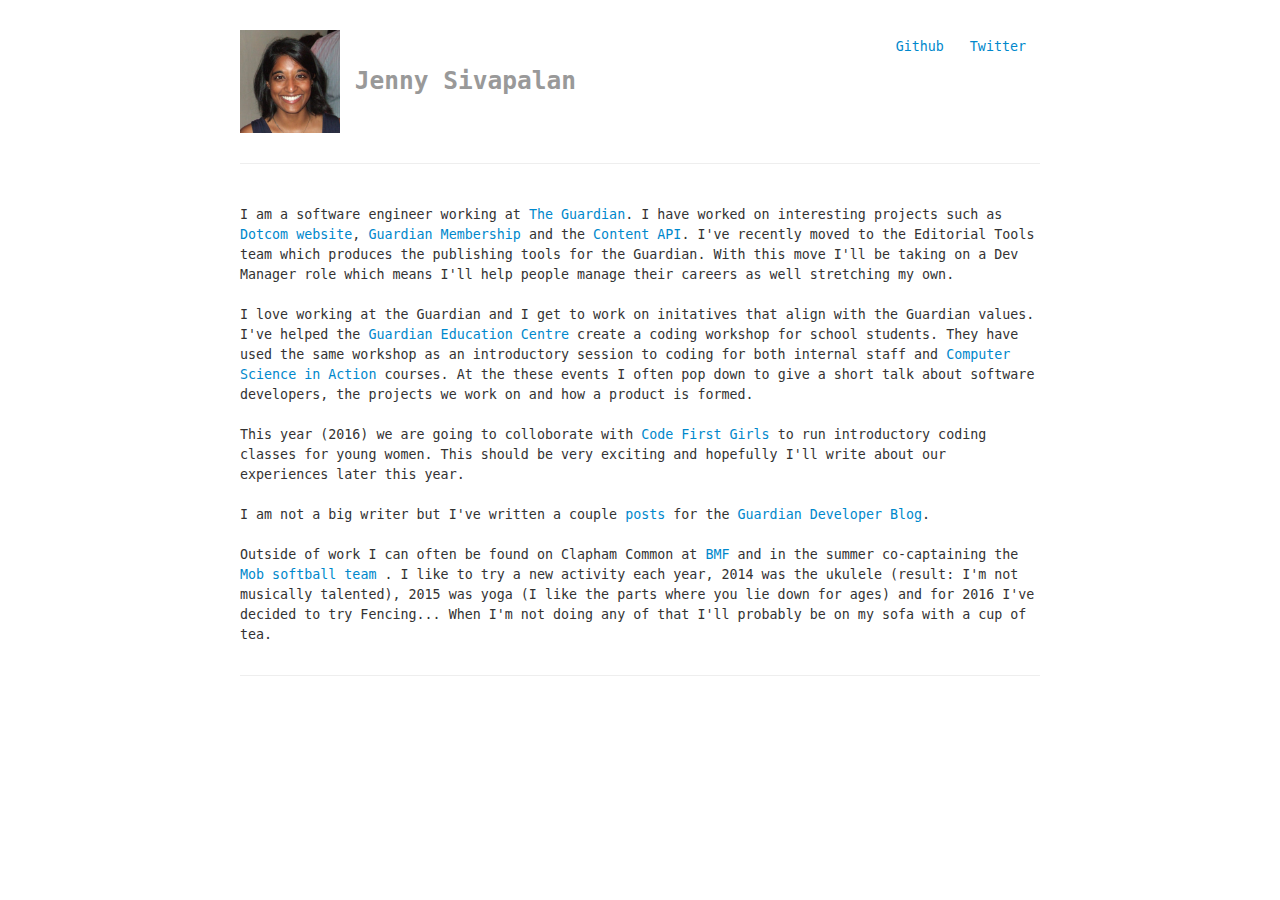
<file: index.html>
<!DOCTYPE html>
<html lang="en">
  <head>
    <meta charset="utf-8">
    <meta name="viewport" content="width=device-width, initial-scale=1.0">
    <title>Little Jenny</title>
    <link href="css/bootstrap.css" rel="stylesheet">
    <link href="css/bootstrap-responsive.css" rel="stylesheet">
    <link href="css/jenny-sivapalan.css" rel="stylesheet">
    <link rel="icon" type="image/x-icon" href="img/favicon.ico">
  </head>
  <body>
    <div class="container-narrow">
    
      <div class="masthead">

        <ul class="nav nav-pills pull-right">
          <li><a href="https://github.com/jennysivapalan" target="blank">Github</i></a>
          <li><a href="https://twitter.com/jenny_sivapalan" target="blank">Twitter</i></a></li>

        </ul>
        <h3 class="muted">
          <img width="100" height="100"src="img/me.jpg" /> Jenny Sivapalan
        </h3>
        
      </div>

      <hr>
      <p>
        I am a software engineer working at <a href="http://www.theguardian.com">The Guardian</a>. I have worked on interesting projects such as <a href="https://github.com/guardian/frontend">Dotcom website</a>, <a href="https://github.com/guardian/membership-frontend">Guardian Membership</a> and the <a href="http://open-platform.theguardian.com/">Content API</a>. 
        I've recently moved to the Editorial Tools team which produces the publishing tools for the Guardian. With this move I'll be taking on a Dev Manager role which means I'll help people manage their careers as well stretching my own. 
      </p>

      <p>
        I love working at the Guardian and I get to work on initatives that align with the Guardian values. I've helped the <a href="http://www.theguardian.com/gnmeducationcentre">Guardian Education Centre</a> create a coding workshop for school students. They have used the same workshop as an introductory session to coding for both internal staff and <a href="http://gu.com/p/4ey6t">Computer Science in Action</a> courses. At the these events I often pop down to give a short talk about software developers, the projects we work on and how a product is formed.
      </p>

      <p>
        This year (2016) we are going to colloborate with <a href="http://www.codefirstgirls.org.uk/">Code First Girls</a> to run introductory coding classes for young women. This should be very exciting and hopefully I'll write about our experiences later this year.
      </p>

      <p>I am not a big writer but I've written a couple <a href="http://www.theguardian.com/profile/jenny-sivapalan">posts</a> for the <a href="http://www.theguardian.com/info/developer-blog">Guardian Developer Blog</a>.
      </p>

      
      <p> 
        Outside of work I can often be found on Clapham Common at <a href="http://www.britmilfit.com">BMF</a> and in the summer co-captaining the <a href="https://www.facebook.com/claphamsoftballclub">Mob</a> <a href="http://www.claphamsoftballclub.co.uk/"> softball team </a>.
        I like to try a new activity each year, 2014 was the ukulele (result: I'm not musically talented), 2015 was yoga (I like the parts where you lie down for ages) and for 2016 I've decided to try Fencing...
        When I'm not doing any of that I'll probably be on my sofa with a cup of tea.
      </p>

      <hr>
    </div> 

  </body>
</html>
</file>
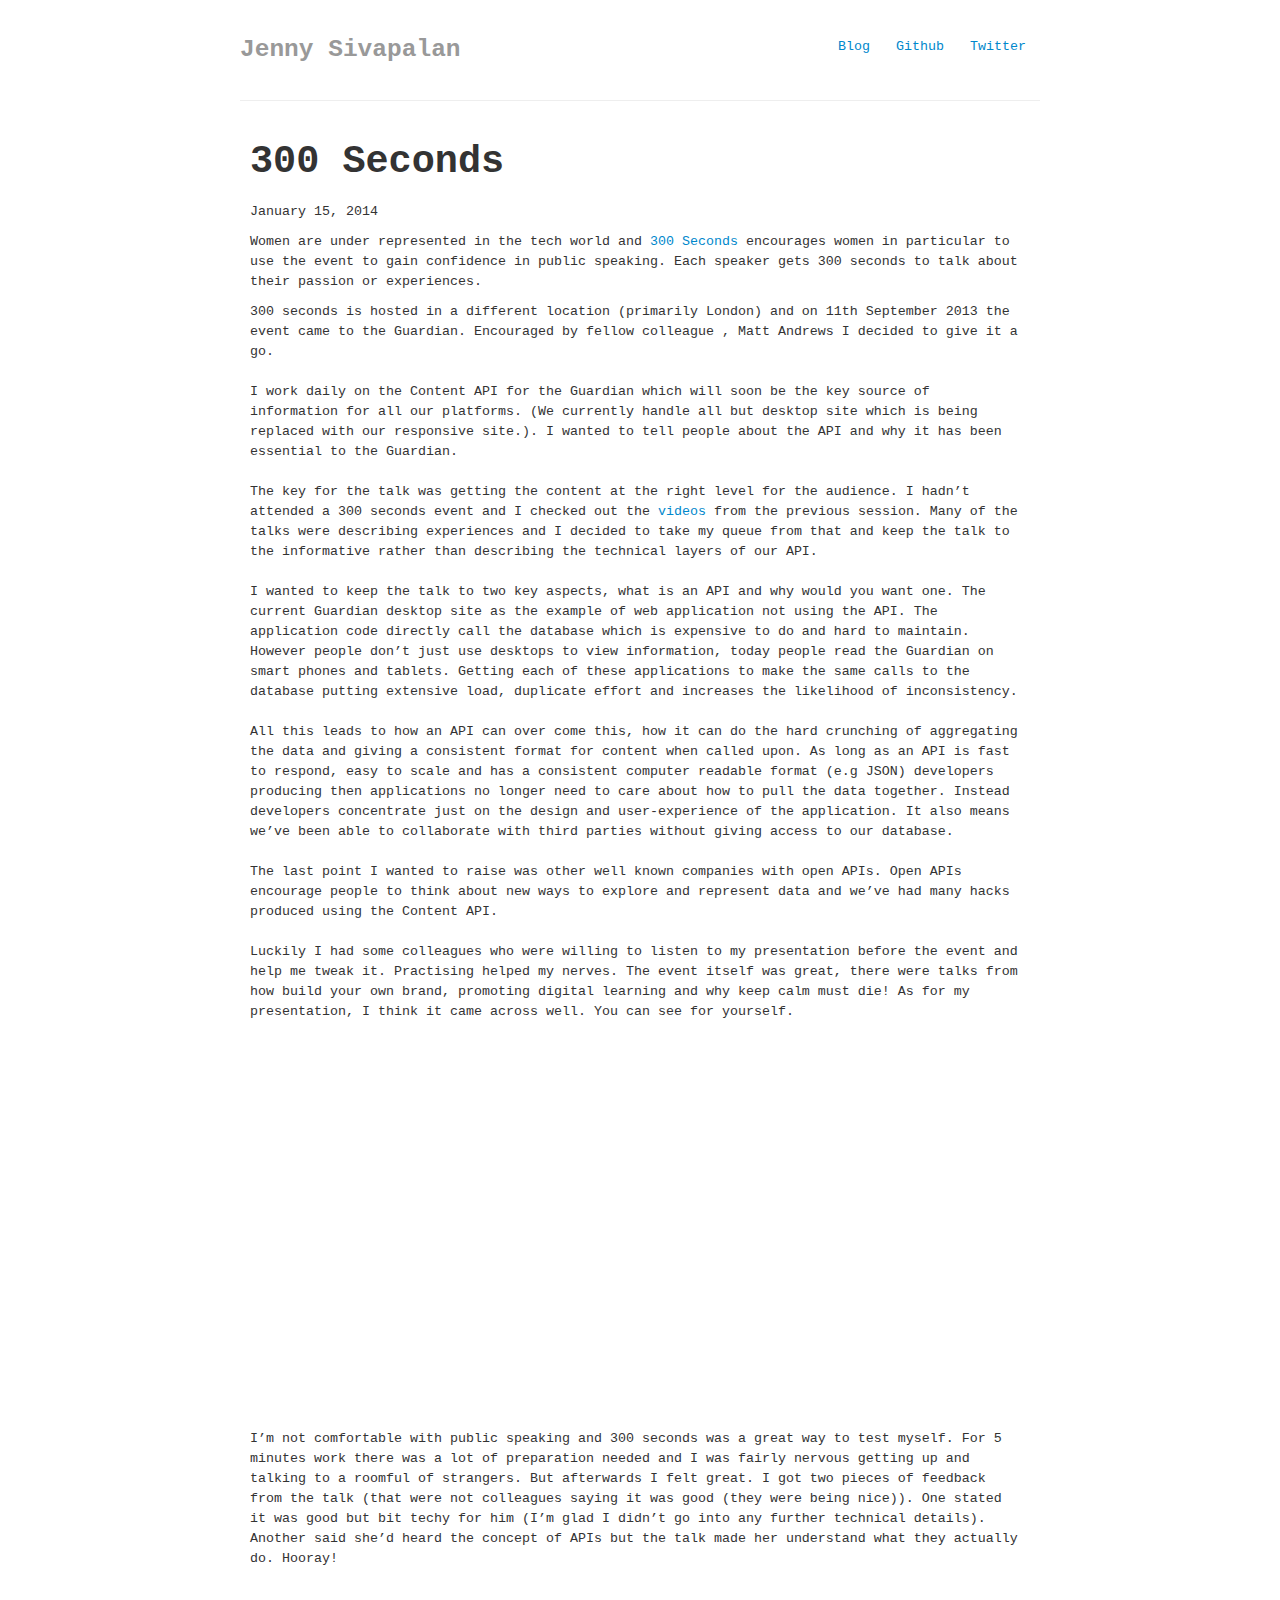
<file: 300-seconds.html>
<!DOCTYPE html>
<html lang="en">
  <head>
    <meta charset="utf-8">
    <link rel="import" href="../template/nav-bar.html">
    <meta name="viewport" content="width=device-width, initial-scale=1.0">
    <title>AKA Little Jenny</title>
    <link href="../css/bootstrap.css" rel="stylesheet">
    <link href="../css/bootstrap-responsive.css" rel="stylesheet">
    <link href="../css/jenny-sivapalan.css" rel="stylesheet">
    <link href='http://fonts.googleapis.com/css?family=Open+Sans' rel='stylesheet' type='text/css'>
    <link rel="icon" type="image/x-icon" href="../img/favicon.ico">
  </head>

  <body>
    <div class="container-narrow">
      <div class="masthead">
        <ul class="nav nav-pills pull-right">
          <li><a href="http://jennysivapalan.com/blog">Blog</a></li>
          <li><a href="https://github.com/jennysivapalan" target="_blank">Github</i></a>
          <li><a href="https://twitter.com/jenny_sivapalan" target="_blank">Twitter</i></a></li>
        </ul>
      <h3 class="muted">Jenny Sivapalan</h3>
      </div>
    <hr>
    </div>  

      
    <div class="container-fluid">
      <div class="span8 offset2">
        <h1>300 Seconds</h1>
        <p>January 15, 2014</p>
      
        Women are under represented in the tech world and <a href="http://300seconds.co.uk/" target="_blank">300 Seconds</a> encourages  women  in particular to use the event to gain confidence in public speaking. Each speaker gets 300 seconds to talk about their passion or experiences.
        
        <p>300 seconds is hosted in a different location (primarily London) and  on 11th September 2013 the event came to the Guardian. Encouraged by fellow colleague , Matt Andrews I decided to give it a go.</p>
        
        <p>I work daily on the Content API for the Guardian which will soon be the key source of information for all our platforms. (We currently handle all but desktop site which is being replaced with our responsive site.). I wanted to tell people about the API and why it has been essential to the Guardian.</p>
        
        <p>The key for the talk was getting the content at the right level for the audience. I hadn’t attended a 300 seconds event and I checked out the <a href="https://www.youtube.com/user/300secondsUK" target="_blank">videos</a> from the previous session. Many of the talks were describing experiences and I decided to take my queue from that and keep the talk to the informative rather than describing the technical layers of our API.</p>

        <p>I wanted to keep the talk to two key aspects, what is an API and why would you want one.  The current Guardian desktop site as the example of web application not using the API. The application code directly call the database which is expensive to do and hard to maintain. However people don’t just use desktops to view information,  today people read the Guardian on smart phones and tablets. Getting each of these applications to make the same calls to the database putting extensive load, duplicate effort and increases the likelihood of inconsistency.</p>

        <p>All this leads to how an API can over come this, how it can do the hard crunching of aggregating the data and giving a consistent format for content when called upon. As long as an API is fast to respond, easy to scale and has a consistent computer readable format (e.g JSON) developers producing then applications no longer need to care about how to pull the data together. Instead developers concentrate just on the design and user-experience of the application. It also means we’ve been able to collaborate with third parties without giving access to our database.</p>

        <p>The last point I wanted to raise was other well known companies with open APIs. Open APIs encourage people to think about new ways to explore and represent data and we’ve had many hacks produced using the Content API.</p>

        <p>Luckily I had some  colleagues who were willing to listen to my presentation before the event and help me tweak it. Practising helped my nerves. The event itself was great, there were talks from how build your own brand, promoting digital learning and why keep calm must die! As for my presentation, I think it came across well. You can see for yourself.</p>

        <p><iframe width="640" height="360" src="//www.youtube.com/embed/JFG9I1tKNDk?rel=0" frameborder="0" allowfullscreen></iframe></p>
        
        <p>I’m not comfortable with public speaking and 300 seconds was a great way to test myself. For 5 minutes work there was a lot of preparation needed and I was fairly nervous getting up and talking to a roomful of strangers. But afterwards I felt great. I got two pieces of feedback from the talk (that were not colleagues saying it was good (they were being nice)). One stated it was good but bit techy for him (I’m glad I didn’t go into any further technical details). Another said she’d heard the concept of APIs but the talk made her understand what they actually do. Hooray!</p>

    </div>
  </body>
</html>
</file>
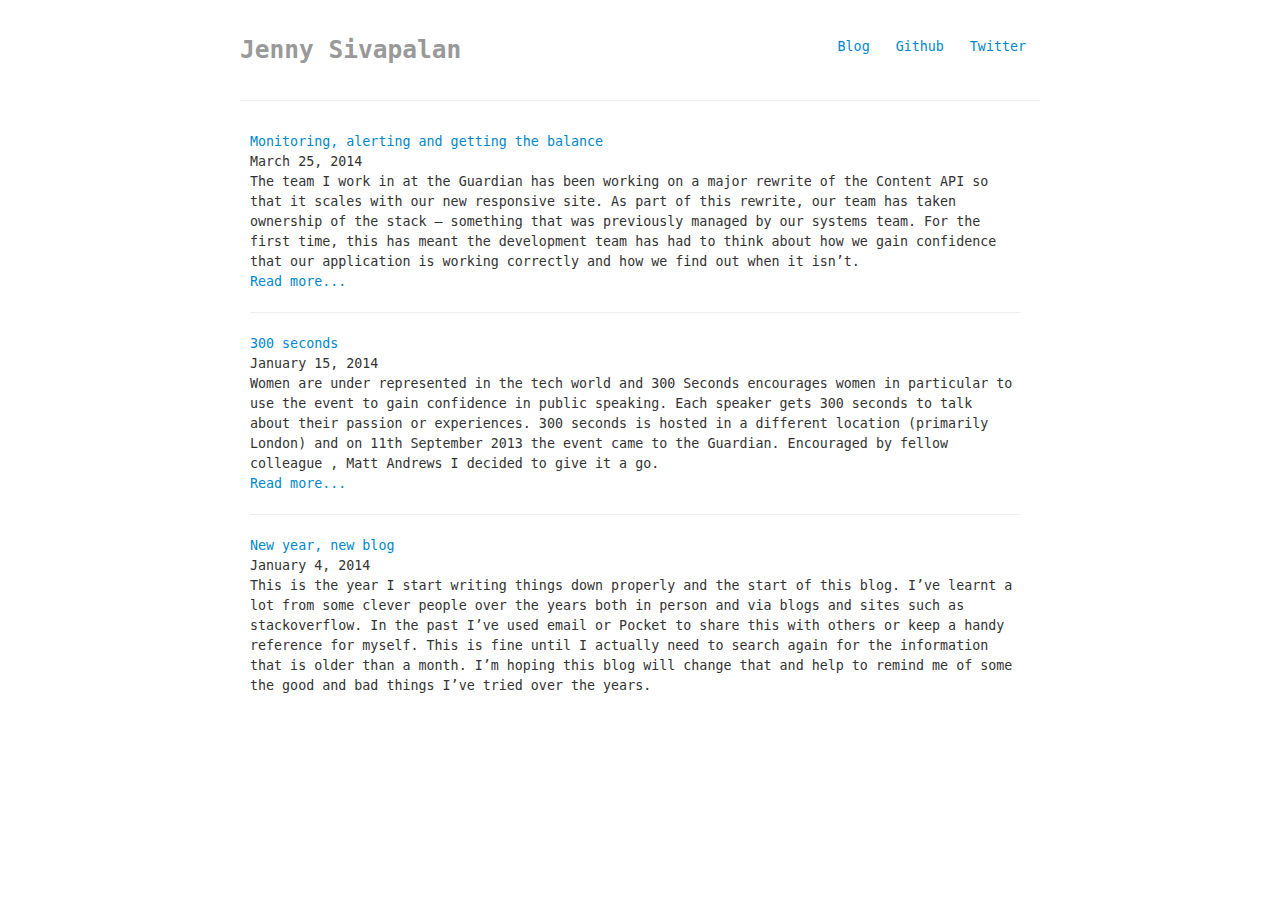
<file: default.html>
<!DOCTYPE html>
<html lang="en">
  <head>
    <meta charset="utf-8">
    <link rel="import" href="../template/nav-bar.html">
    <meta name="viewport" content="width=device-width, initial-scale=1.0">
    <title>AKA Little Jenny</title>
    <link href="../css/bootstrap.css" rel="stylesheet">
    <link href="../css/bootstrap-responsive.css" rel="stylesheet">
    <link href="../css/jenny-sivapalan.css" rel="stylesheet">
    <link href='http://fonts.googleapis.com/css?family=Open+Sans' rel='stylesheet' type='text/css'>
    <link rel="icon" type="image/x-icon" href="../img/favicon.ico">
    
  </head>
  <body>
    <div class="container-narrow">
      <div class="masthead">
        <ul class="nav nav-pills pull-right">
          <li><a href="http://jennysivapalan.com/blog">Blog</a></li>
          <li><a href="https://github.com/jennysivapalan" target="blank">Github</i></a>
          <li><a href="https://twitter.com/jenny_sivapalan" target="blank">Twitter</i></a></li>
        </ul>
      <h3 class="muted">Jenny Sivapalan</h3>
      </div>
    <hr>
  </div>  

      
    <div class="container-fluid">
      <div class="span8 offset2">
      <a href="http://jennysivapalan.com/blog/monitoring-alerting-and-getting-the-right-balance.html">Monitoring, alerting and getting the balance</a>
      <br>March 25, 2014
      <br>The team I work in at the Guardian has been working on a major rewrite of the Content API so that it scales with our new responsive site.  As part of this rewrite, our team has taken ownership of the stack – something that was previously managed by our systems team. For the first time, this has meant the development team has had to think about how we gain confidence that our application is working correctly and how we find out when it isn’t.
      <br><a href="http://jennysivapalan.com/blog/monitoring-alerting-and-getting-the-right-balance.html">Read more...</a>
      
      <hr>
      
      <a href="http://jennysivapalan.com/blog/300-seconds.html">300 seconds</a>
      <br>January 15, 2014
      <br>Women are under represented in the tech world and 300 Seconds encourages  women  in particular to use the event to gain confidence in public speaking. Each speaker gets 300 seconds to talk about their passion or experiences.
      300 seconds is hosted in a different location (primarily London) and  on 11th September 2013 the event came to the Guardian. Encouraged by fellow colleague , Matt Andrews I decided to give it a go.
     <br><a href="http://jennysivapalan.com/blog/300-seconds.html">Read more...</a>

     <hr>
     <a href="http://jennysivapalan.com/blog/new-year-new-blog.html">New year, new blog</a>
     <br>January 4, 2014
     <br>This is the year I start writing things down properly and the start of this blog. I’ve learnt a lot from some clever people over the years both in person and via blogs and sites such as stackoverflow.  In the past I’ve used email or Pocket to share this with others or keep a handy reference for myself. This is fine until I actually need to search again for the information that is older than a month. I’m hoping this blog will change that and help to remind me of some the good and bad things I’ve tried over the years.
   </div>
 </div>
    </body>
</html>
</file>
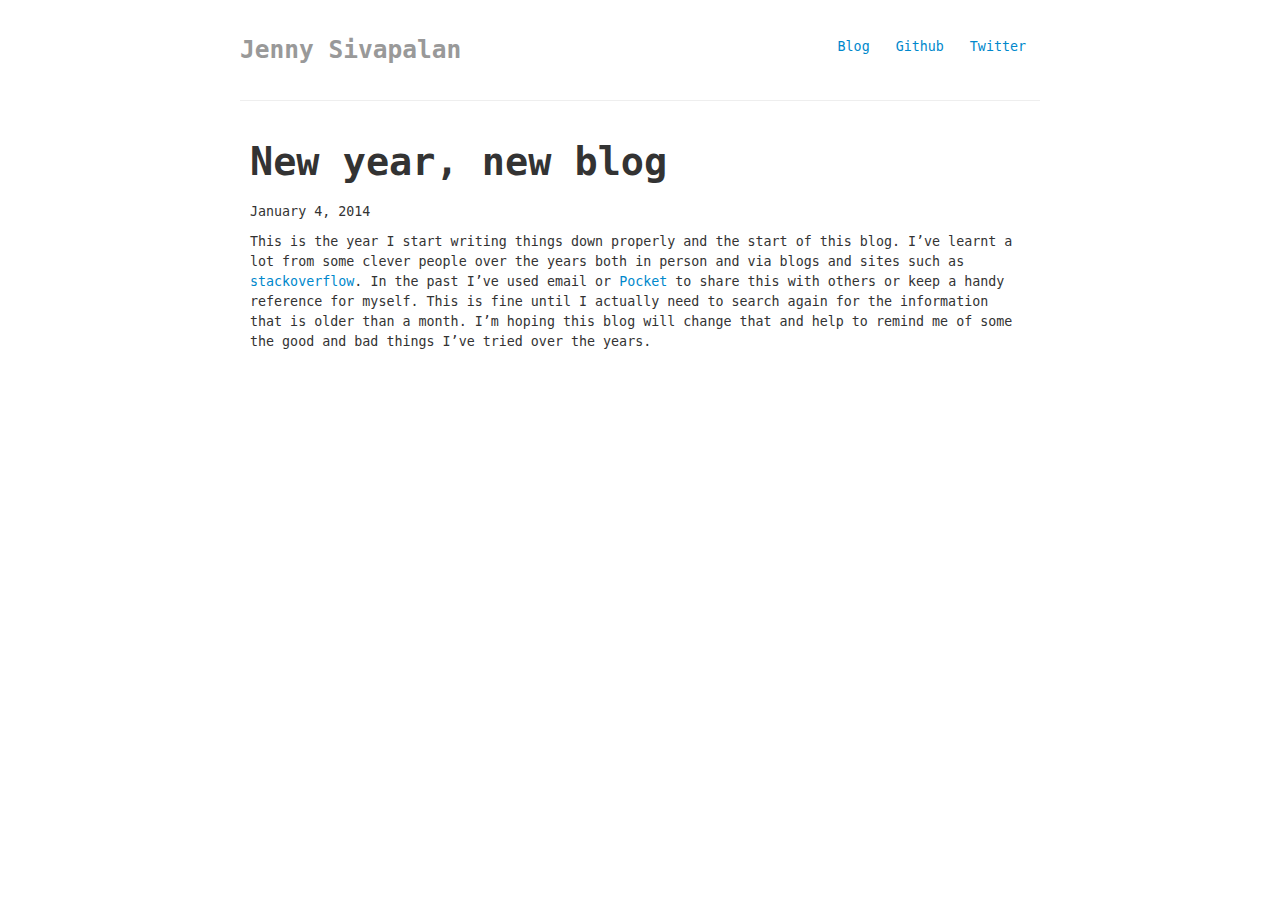
<file: new-year-new-blog.html>
<!DOCTYPE html>
<html lang="en">
  <head>
    <meta charset="utf-8">
    <link rel="import" href="../template/nav-bar.html">
    <meta name="viewport" content="width=device-width, initial-scale=1.0">
    <title>AKA Little Jenny</title>
    <link href="../css/bootstrap.css" rel="stylesheet">
    <link href="../css/bootstrap-responsive.css" rel="stylesheet">
    <link href="../css/jenny-sivapalan.css" rel="stylesheet">
    <link href='http://fonts.googleapis.com/css?family=Open+Sans' rel='stylesheet' type='text/css'>
    <link rel="icon" type="image/x-icon" href="../img/favicon.ico">
  </head>

  <body>
    <div class="container-narrow">
      <div class="masthead">
        <ul class="nav nav-pills pull-right">
          <li><a href="http://jennysivapalan.com/blog">Blog</a></li>
          <li><a href="https://github.com/jennysivapalan" target="_blank">Github</i></a>
          <li><a href="https://twitter.com/jenny_sivapalan" target="_blank">Twitter</i></a></li>
        </ul>
      <h3 class="muted">Jenny Sivapalan</h3>
      </div>
    <hr>
    </div>  

      
    <div class="container-fluid">
      <div class="span8 offset2">
        <h1>New year, new blog</h1>
        <p>January 4, 2014</p>
      
        This is the year I start writing things down properly and the start of this blog. I’ve learnt a lot from some clever people over the years both in person and via blogs and sites such as <a href="http://stackoverflow.com/" target="_blank">stackoverflow</a>.  In the past I’ve used email or <a href="http://getpocket.com/a/" target="_blank">Pocket</a> to share this with others or keep a handy reference for myself. This is fine until I actually need to search again for the information that is older than a month. I’m hoping this blog will change that and help to remind me of some the good and bad things I’ve tried over the years.

    </div>
  </body>
</html>
</file>
<file: css/jenny-sivapalan.css>
/*
Specific to site
*/
body {
	padding-top: 20px;
    padding-bottom: 40px;
    font-family: "Lucida Console", Monaco, monospace;
    font-size: 10pt;	
;
}

.container-narrow {
	margin: 0 auto;
    max-width: 800px;
}

.container-narrow > hr {
	margin: 30px 0;
}

.menu {
	padding-left: 10px;
}

p {
	padding-top: 10px;
}
</file>
